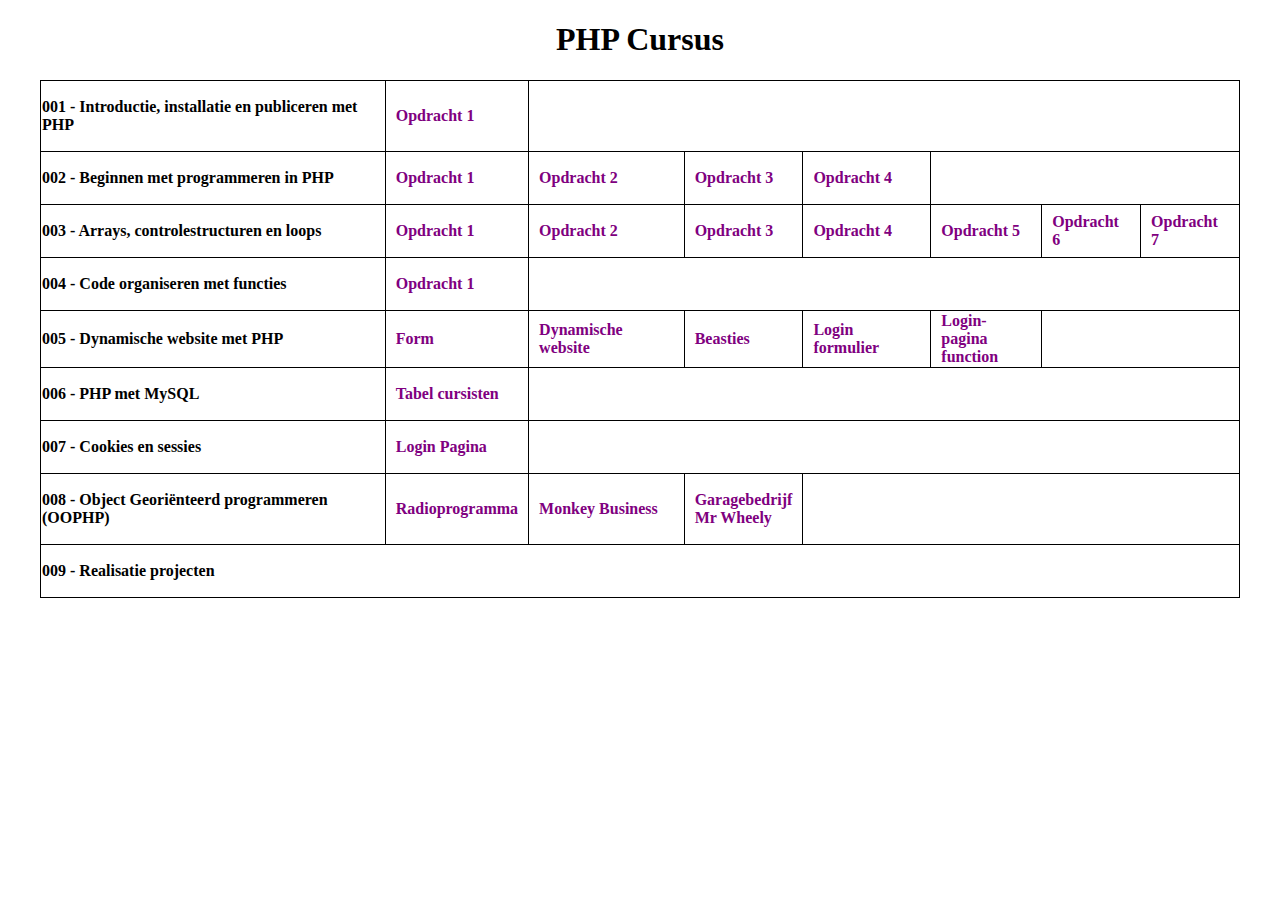
<file: htdocs/index.html>
<!DOCTYPE HTML>
<html lang="en">
    <head>
        <title>PHP Cursus</title>
        <link rel="stylesheet" href="index-style.css">
        <meta charset="UTF-8">
    </head>

        <body>
            <div id="wrapper">
                <header>
                    <h1>PHP Cursus</h1>
                </header>
                <table>
                <tr>
                    <th><p>001 - Introductie, installatie en publiceren met PHP</p></th>
                    <td><a href="H01/Opdracht%201.php">Opdracht 1</a></td>
                </tr>
                <tr>
                    <th><p>002 - Beginnen met programmeren in PHP</p></th>
                    <td><a href="H02/opdracht%202.1.php">Opdracht 1</a></td>
                    <td><a href="H02/opdracht%202.2.php">Opdracht 2</a></td>
                    <td><a href="H02/opdracht%202.3.php">Opdracht 3</a></td>
                    <td><a href="H02/opdracht%202.4.php">Opdracht 4</a></td>
                </tr>
                <tr>
                    <th><p>003 - Arrays, controlestructuren en loops</p></th>
                    <td><a href="H03/opdracht%203.1.php">Opdracht 1</a></td>
                    <td><a href="H03/opdracht%203.2.php">Opdracht 2</a></td>
                    <td><a href="H03/opdracht%203.3.php">Opdracht 3</a></td>
                    <td><a href="H03/opdracht%203.4.php">Opdracht 4</a></td>
                    <td><a href="H03/opdracht%203.5.php">Opdracht 5</a></td>
                    <td ><a href="H03/opdracht%203.6.php">Opdracht 6</a></td>
                    <td ><a href="H03/opdracht%203.7.php">Opdracht 7</a></td>
                </tr>
                <tr>
                    <th><p>004 - Code organiseren met functies</p></th>
                    <td><a href="H04/opdracht%204.1.php">Opdracht 1</a></td>
                </tr>
                <tr>
                    <th><p>005 - Dynamische website met PHP</p></th>
                    <td><a href="H05/form%205.1.html">Form</a></td>
                    <td><a href="H05/Dynamische%20website.html">Dynamische website</a></td>
                    <td><a href="H05/Beasties.html">Beasties</a></td>
                    <td><a href="H05/Login%20formulier.html">Login formulier</a></td>
                    <td><a href="H05/login-pagina%20function.html">Login-pagina<br>function</a></td>
                </tr>
                <tr>
                    <th><p>006 - PHP met MySQL</p></th>
                    <td><a href="H06/Tabel%20cursisten.php">Tabel cursisten</a></td>
                </tr>
                <tr>
                    <th><p>007 - Cookies en sessies</p></th>
                    <td><a href="H07/Login-pagina.php">Login Pagina</a></td>
                </tr>
                <tr>
                    <th><p>008 - Object Georiënteerd programmeren (OOPHP)</p></th>
                    <td><a href="H08/index.php">Radioprogramma</a></td>
                    <td><a href="H08/Monkey%20Business.php">Monkey Business</a></td>
                    <td><a href="H08/Garagebedrijf%20Mr%20Wheely.php">Garagebedrijf<br>Mr Wheely</a></td>
                </tr>
                <tr>
                <th><p>009 - Realisatie projecten</p></th>
                </tr>
                </table>
            </div>








        </body>
</html>
</file>
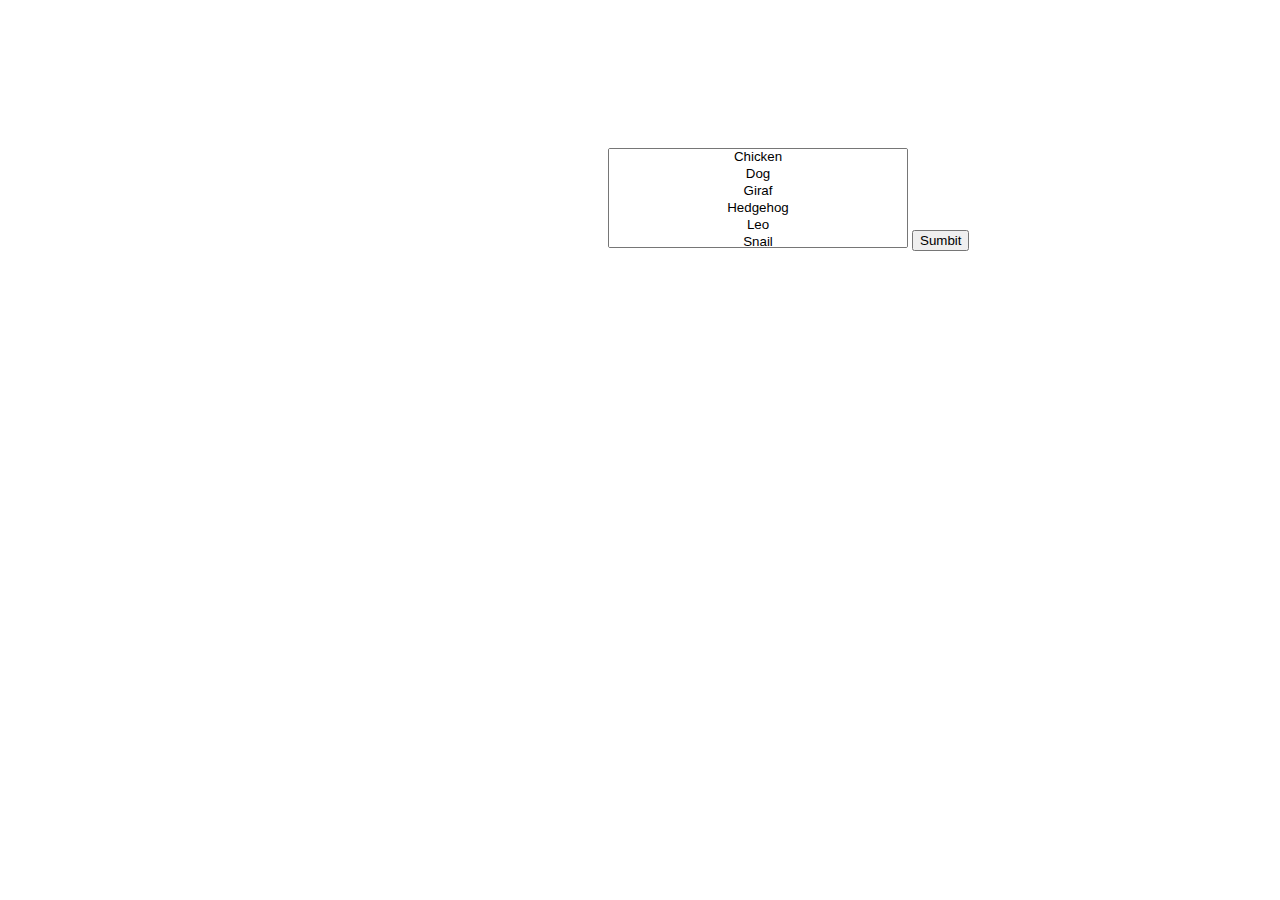
<file: htdocs/H05/Beasties.html>
<?php
/**
 * Created by PHPStorm.
 * User: aliciafernandes
 * Date: 13-02-2020
 * Time: 09:12
 */
?>
<!DOCTYPE HTML>
<html lang="en">
<head>
    <title>Beasties</title>
    <link rel="stylesheet" type="text/css" href="Beasties%20style.css">

</head>
<body>
<form action="Beasties%20action.php" method="post" php_self="Beasties%20action.php">
    <select name="animals[]" multiple required>
        <option value="animal1" name="chicken">Chicken</option>
        <option value="animal2" name="dog">Dog</option>
        <option value="animal3" name="giraf">Giraf</option>
        <option value="animal4" name="hedgehog">Hedgehog</option>
        <option value="animal5" name="leo">Leo</option>
        <option value="animal6" name="snail">Snail</option>
        <option value="animal7" name="spider">Spider</option>

    </select>
    <input value="Sumbit" name="submit" type="submit">
</form>


</body>
</html>
</file>
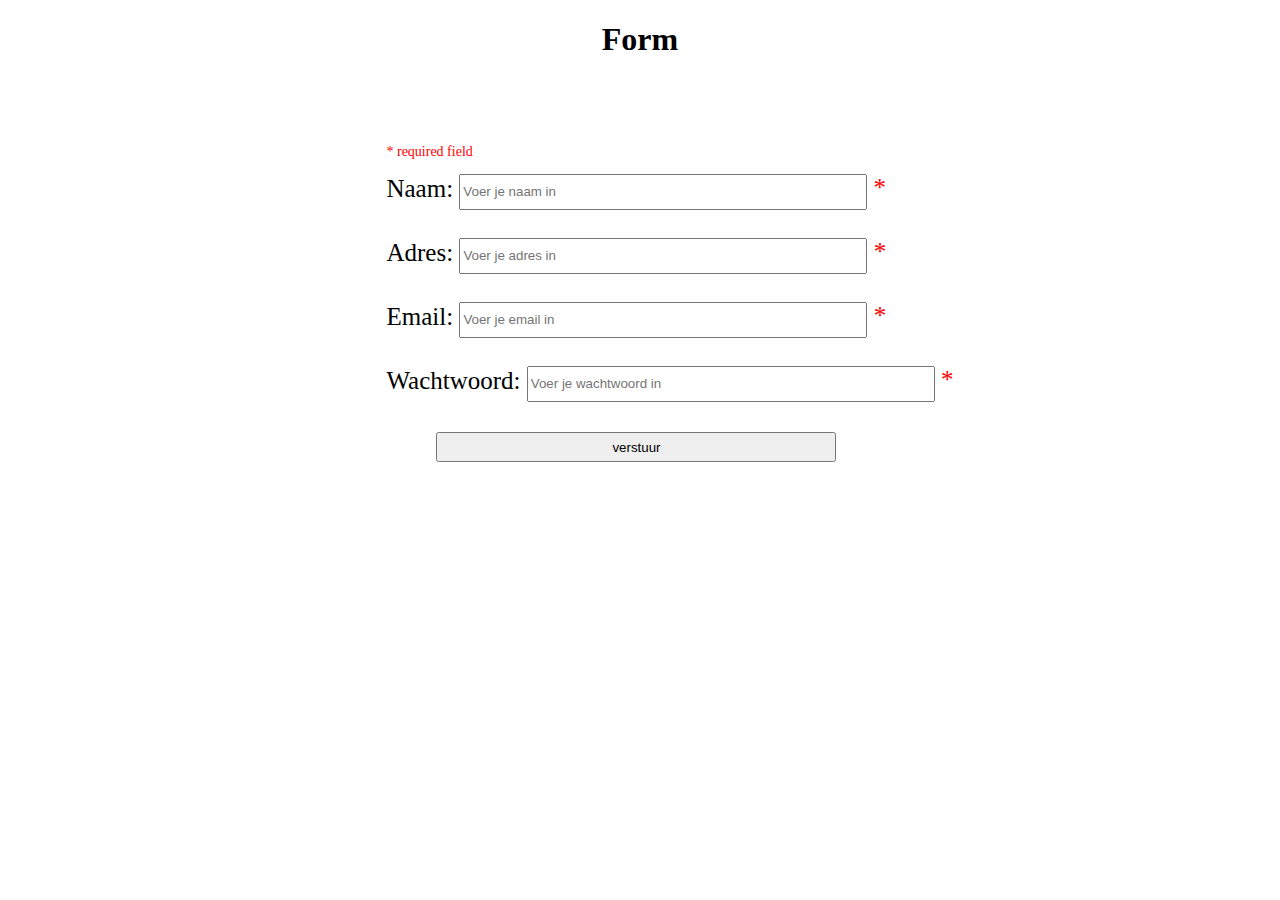
<file: htdocs/H05/Dynamische website.html>
<!DOCTYPE html>
<html lang="en">
<head>
    <meta charset="UTF-8">
    <link rel="stylesheet" type="text/css" href="Dynamische%20website%20style.css">
    <title>Dynamische website</title>
</head>

<body>
<div id="wrapper">
    <h1>Form</h1>
    <form method="post" action="Dynamische%20website.php">
        <p><span class="error">* required field</span></p>
        Naam:  <input type="text" name="name" placeholder="Voer je naam in" >
        <span class="error">*</span>
        <br><br>
        Adres:  <input type="text" name= "address" placeholder="Voer je adres in " >
        <span class="error">*</span>
        <br><br>
        Email:  <input type="email" name= "email" placeholder="Voer je email in" >
        <span class="error">*</span>
        <br><br>
        Wachtwoord:  <input type="password" name= "password" placeholder="Voer je wachtwoord in" >
        <span class="error">*</span>
        <br><br>
        <input id="button" type="submit" name="submit" value="verstuur">
    </form>

</div>


</body>
</html>
</file>
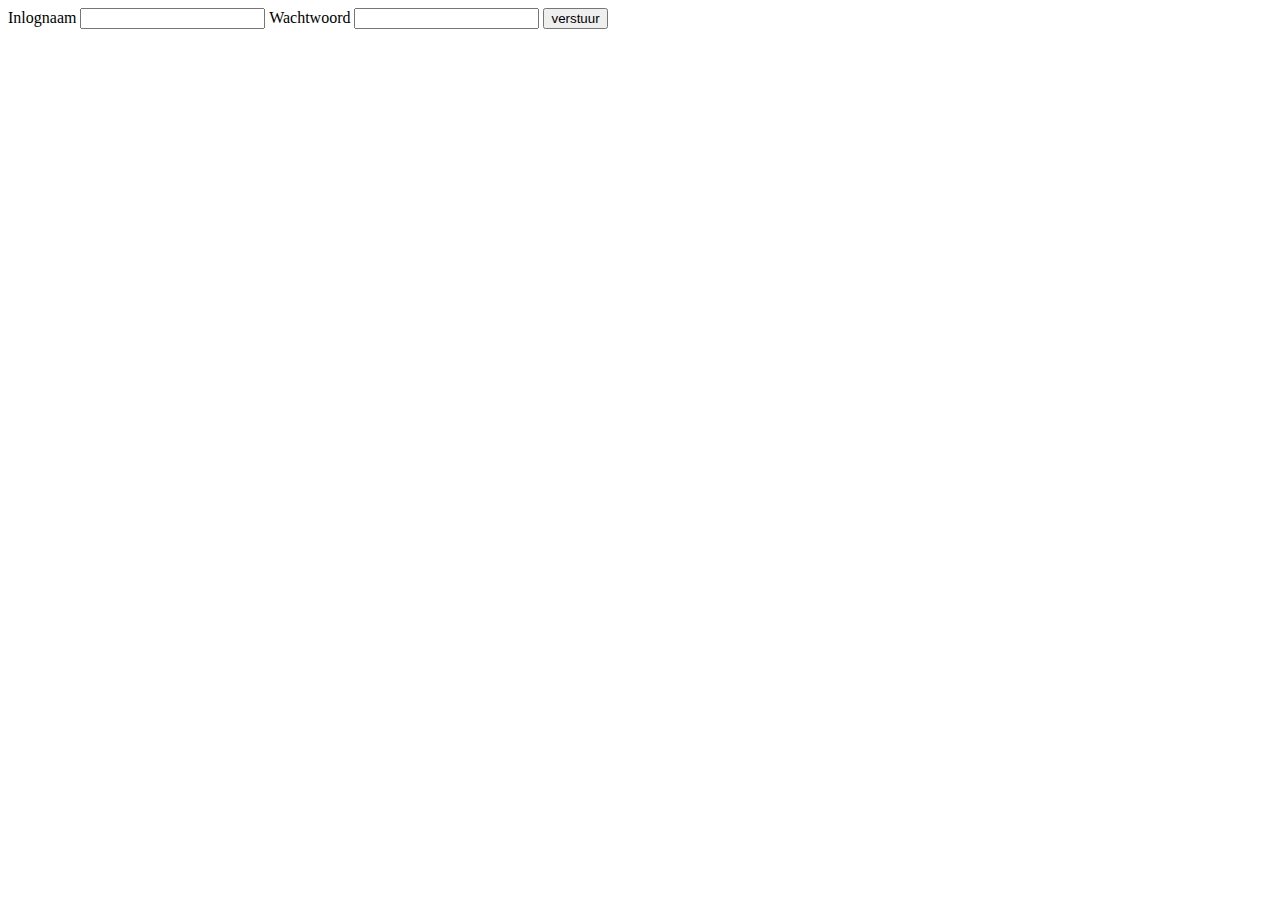
<file: htdocs/H05/form 5.1.html>
<!DOCTYPE html>
<html lang="en">
<head>
    <meta charset="UTF-8">
    <title>Forms 5.1</title>
</head>
<body>
<form action="opdracht%205.1.php" method="GET">
    Inlognaam <input type="text" name="inlognaam"value="">
    Wachtwoord <input type="password" name= "wachtwoord" value="">
    <input type="submit" name="knop" value="verstuur">
</form>
</body>

</html>
</file>
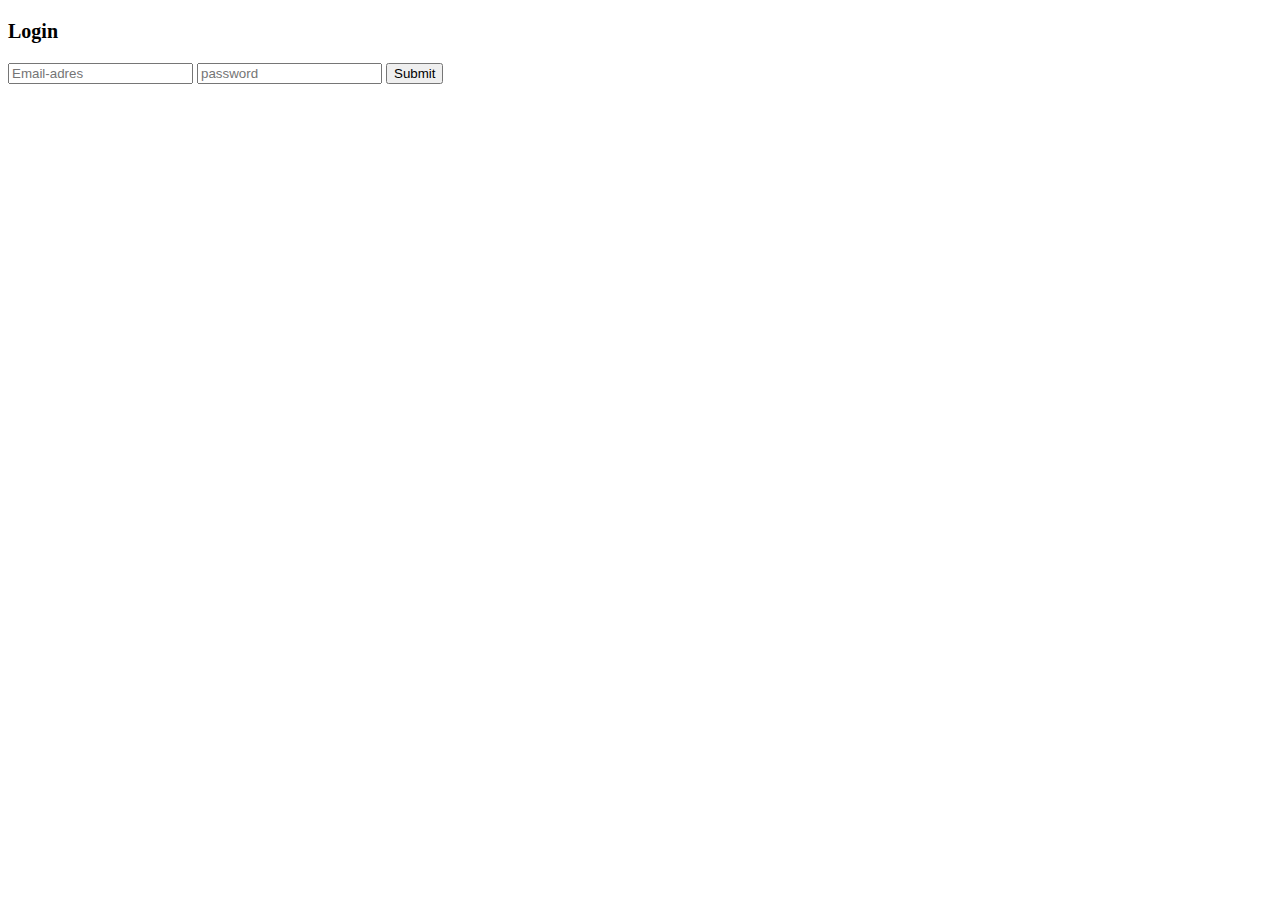
<file: htdocs/H05/Login formulier.html>
<?php
/**
 * Created by PHPStorm.
 * User: aliciafernandes
 * Date: 13-02-2020
 * Time: 09:12
 */
?>
<!DOCTYPE HTML>
<html lang="en">
<head>
    <title>Login Formulier</title>
    <link rel="stylesheet" type="text/css" href="Login%20formulier%20style.css">

</head>
<body>
<p id="login">Login</p>
<form action="Login%20formulier%20action.php" method="POST">
    <input type="email" name="email" placeholder="Email-adres">
    <input type="password" name="password" placeholder="password">
    <input type="submit" name="submit" value="Submit">
</form>
</body>
</html>
</file>
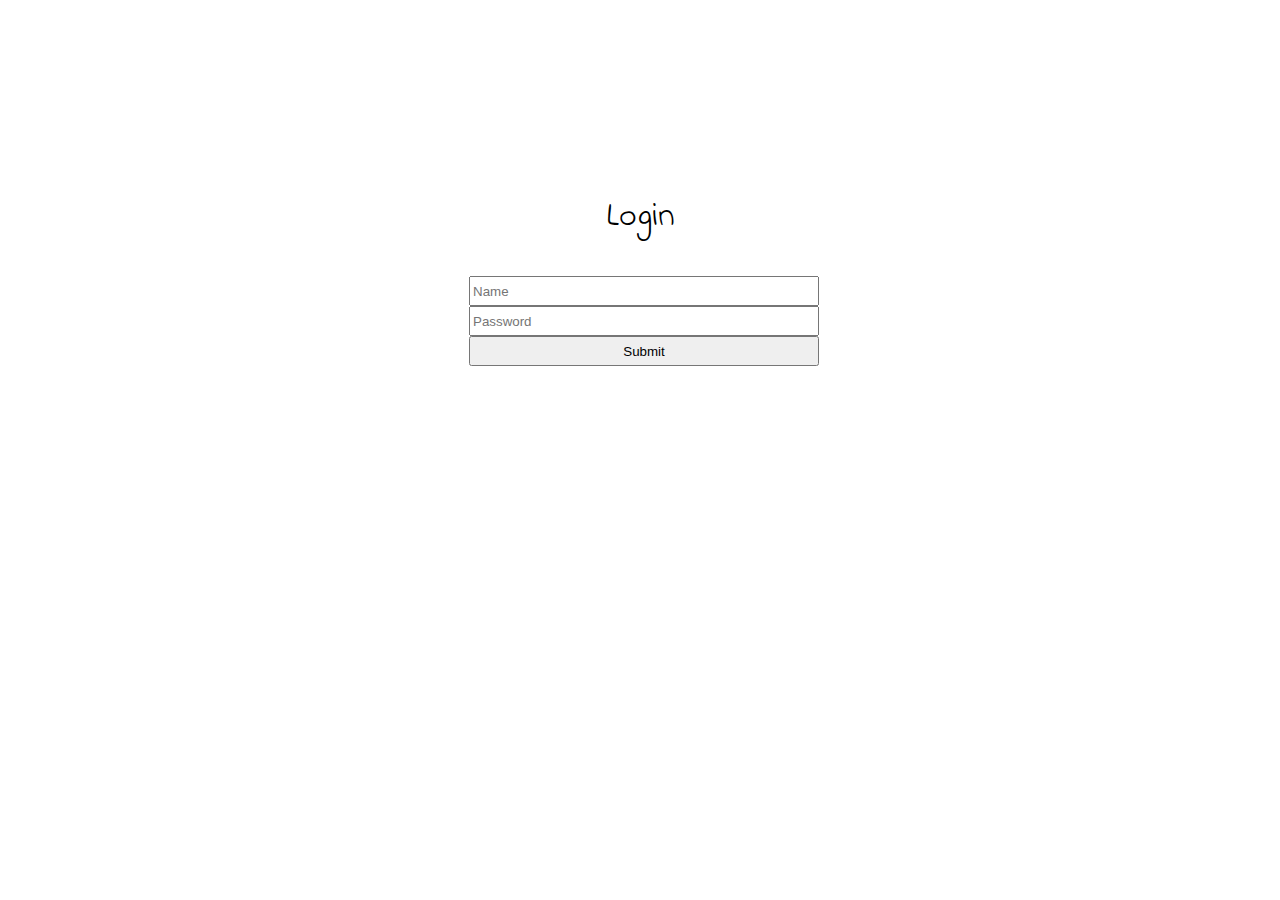
<file: htdocs/H05/login-pagina function.html>
<?php
/**
 * Created by PHPStorm.
 * User: aliciafernandes
 * Date: 13-02-2020
 * Time: 09:12
 */
?>
<!DOCTYPE HTML>
<html lang="en">
    <head>
        <title>Login-pagina function</title>
        <link rel="stylesheet" type="text/css" href="login-pagina%20function%20style.css" >
        <link href="https://fonts.googleapis.com/css?family=Indie+Flower&display=swap" rel="stylesheet">

    </head>
        <body>
            <div id="wrapper">
                <p id="login">Login</p>

                <form action="login-pagina%20function.php" method="POST">
                    <input type="text" name="username" placeholder="Name" required>
                    <input type="password" name="password" placeholder="Password" required>
                    <input type="submit" name="submit" value="Submit">
                </form>
            </div>
        </body>
</html>
</file>
<file: htdocs/index-style.css>
#wrapper{
    margin: auto;
    width: 1200px;

}
tr,table,td{
    border: 1px solid black;
    border-collapse: collapse;
}
header{
    font-weight: bold;
    text-align: center;
    font-family: fantasy;
}
td{
    text-align: left;
    padding-left: 10px;
    padding-right: 10px;
    text-decoration: none;

}
th{
    text-align: left;
}
a{
    text-decoration: none;
    color: purple;
    font-weight: bold;
}
</file>
